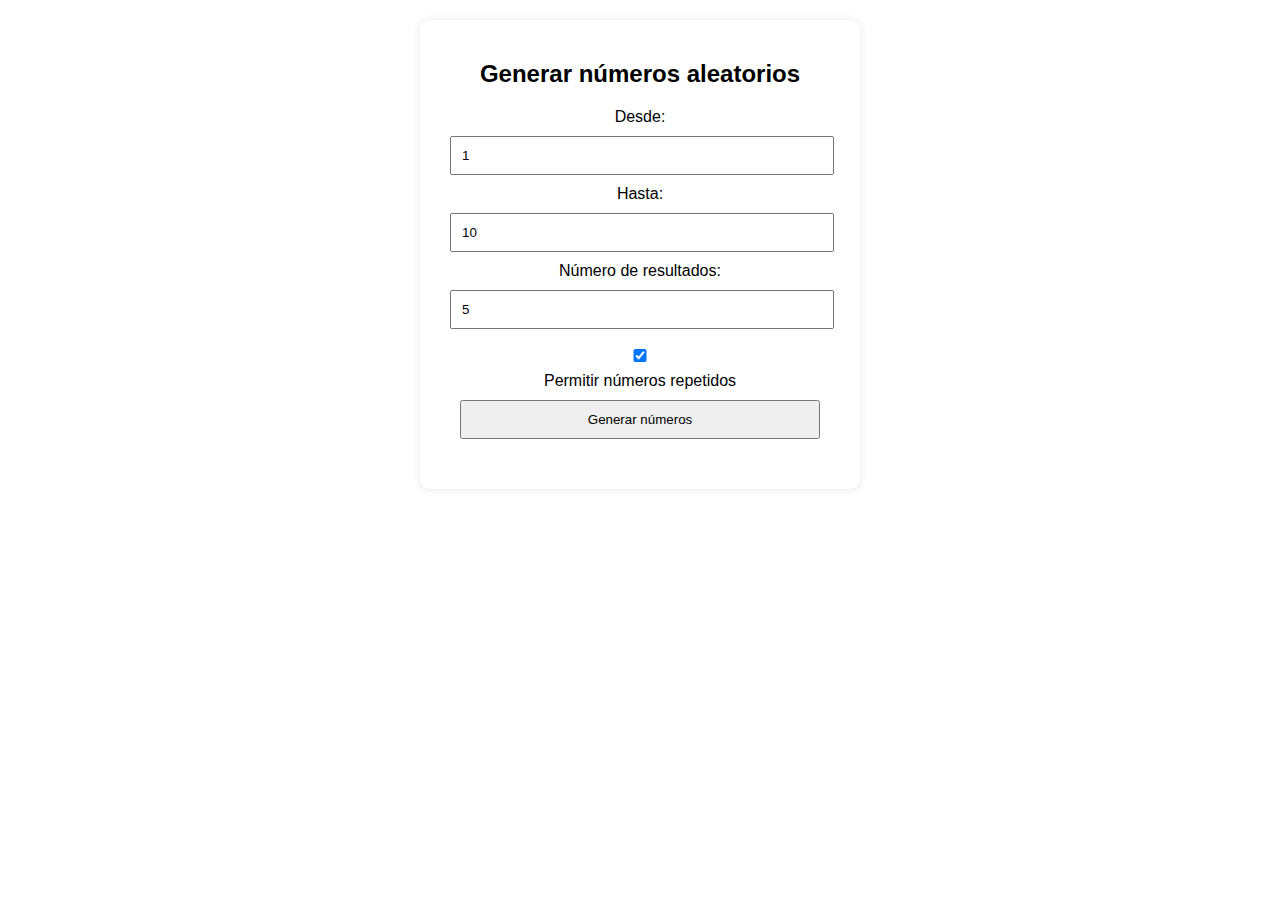
<file: GeneradorCodigo/index.html>
<!DOCTYPE html>
<html lang="es">
<head>
    <meta charset="UTF-8">
    <meta name="viewport" content="width=device-width, initial-scale=1.0">
    <title>Generador de Números Aleatorios</title>
    <style>
        body {
            font-family: Arial, sans-serif;
            text-align: center;
            margin: 20px;
        }
        .container {
            max-width: 400px;
            margin: auto;
            padding: 20px;
            border-radius: 10px;
            box-shadow: 0 0 10px rgba(0, 0, 0, 0.1);
        }
        input, button {
            margin: 10px;
            padding: 10px;
            width: 90%;
        }
        .result {
            display: flex;
            justify-content: center;
            gap: 10px;
            margin-top: 20px;
        }
        .number-box {
            padding: 10px;
            background: #f0f0f0;
            border-radius: 5px;
        }
    </style>
</head>
<body>
    <div class="container">
        <h2>Generar números aleatorios</h2>
        <label>Desde: <input type="number" id="min" value="1"></label>
        <label>Hasta: <input type="number" id="max" value="10"></label>
        <label>Número de resultados: <input type="number" id="cantidad" value="5"></label>
        <label><input type="checkbox" id="repetidos" checked> Permitir números repetidos</label>
        <button onclick="generarNumeros()">Generar números</button>
        <div class="result" id="resultado"></div>
    </div>
    
    <script>
        function generarNumeros() {
            const min = parseInt(document.getElementById('min').value);
            const max = parseInt(document.getElementById('max').value);
            const cantidad = parseInt(document.getElementById('cantidad').value);
            const permitirRepetidos = document.getElementById('repetidos').checked;
            const resultado = document.getElementById('resultado');
            resultado.innerHTML = '';
            let numeros = [];
            
            while (numeros.length < cantidad) {
                let numero = Math.floor(Math.random() * (max - min + 1)) + min;
                if (permitirRepetidos || !numeros.includes(numero)) {
                    numeros.push(numero);
                }
            }
            
            numeros.forEach(num => {
                let div = document.createElement('div');
                div.className = 'number-box';
                div.textContent = num;
                resultado.appendChild(div);
            });
        }
    </script>
</body>
</html>
</file>
